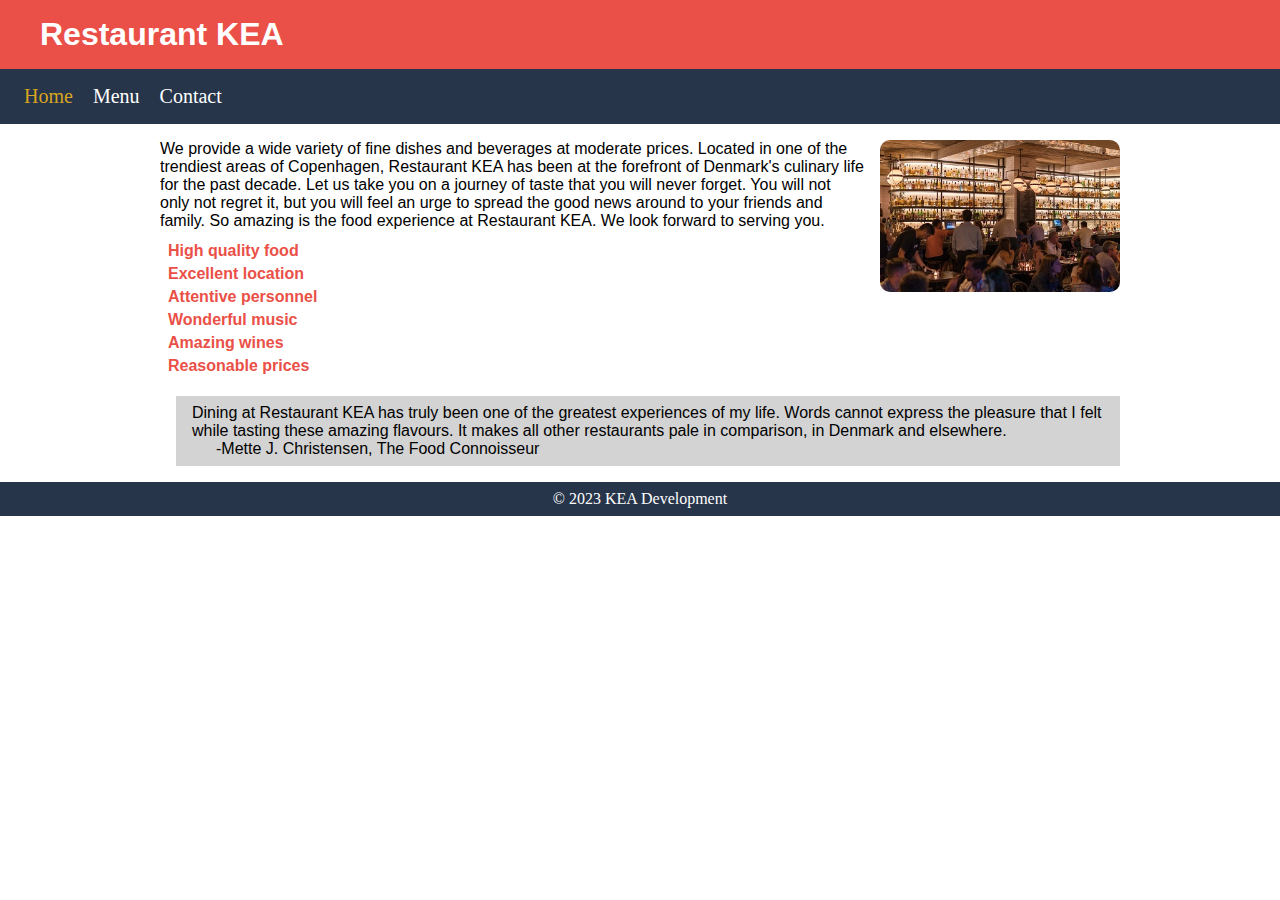
<file: index.html>
<!DOCTYPE html>
<html lang="en">
  <head>
    <meta charset="UTF-8" />
    <meta name="viewport" content="width=device-width, initial-scale=1.0" />
    <link rel="stylesheet" href="css/styles.css" />
    <link rel="stylesheet" href="css/index.css" />
    <title>Home</title>
  </head>
  <body>
    <header>
      <h1 class="title">Restaurant KEA</h1>

      <nav class="nav">
        <ul>
          <li><a href="index.html" class="selected">Home</a></li>
          <li><a href="food-menu.html">Menu</a></li>
          <li><a href="contact.html">Contact</a></li>
        </ul>
      </nav>
    </header>

    <main>
      <section class="inline">
        <article class="inline-left">
          <p>
            We provide a wide variety of fine dishes and beverages at moderate
            prices. Located in one of the trendiest areas of Copenhagen, Restaurant
            KEA has been at the forefront of Denmark's culinary life for the past
            decade. Let us take you on a journey of taste that you will never
            forget. You will not only not regret it, but you will feel an urge to
            spread the good news around to your friends and family. So amazing is
            the food experience at Restaurant KEA. We look forward to serving you.
          </p>
    
          <ul class="attribute-list">
            <li>High quality food</li>
            <li>Excellent location</li>
            <li>Attentive personnel</li>
            <li>Wonderful music</li>
            <li>Amazing wines</li>
            <li>Reasonable prices</li>
          </ul>
        </article>
  
        <article class="inline-right">
          <img src="img/kea_restaurant.jpg" alt="kea_restaurant.jpg" />
        </article>
      </section>

      <div class="quote">
        <blockquote>
          Dining at Restaurant KEA has truly been one of the greatest experiences
          of my life. Words cannot express the pleasure that I felt while tasting
          these amazing flavours. It makes all other restaurants pale in
          comparison, in Denmark and elsewhere.
        </blockquote>
        <p>-Mette J. Christensen, The Food Connoisseur</p>
      </div>
    </main>
    
    <footer class="footer">
      <p>&copy; 2023 KEA Development</p>
    </footer>
  </body>
</html>
</file>
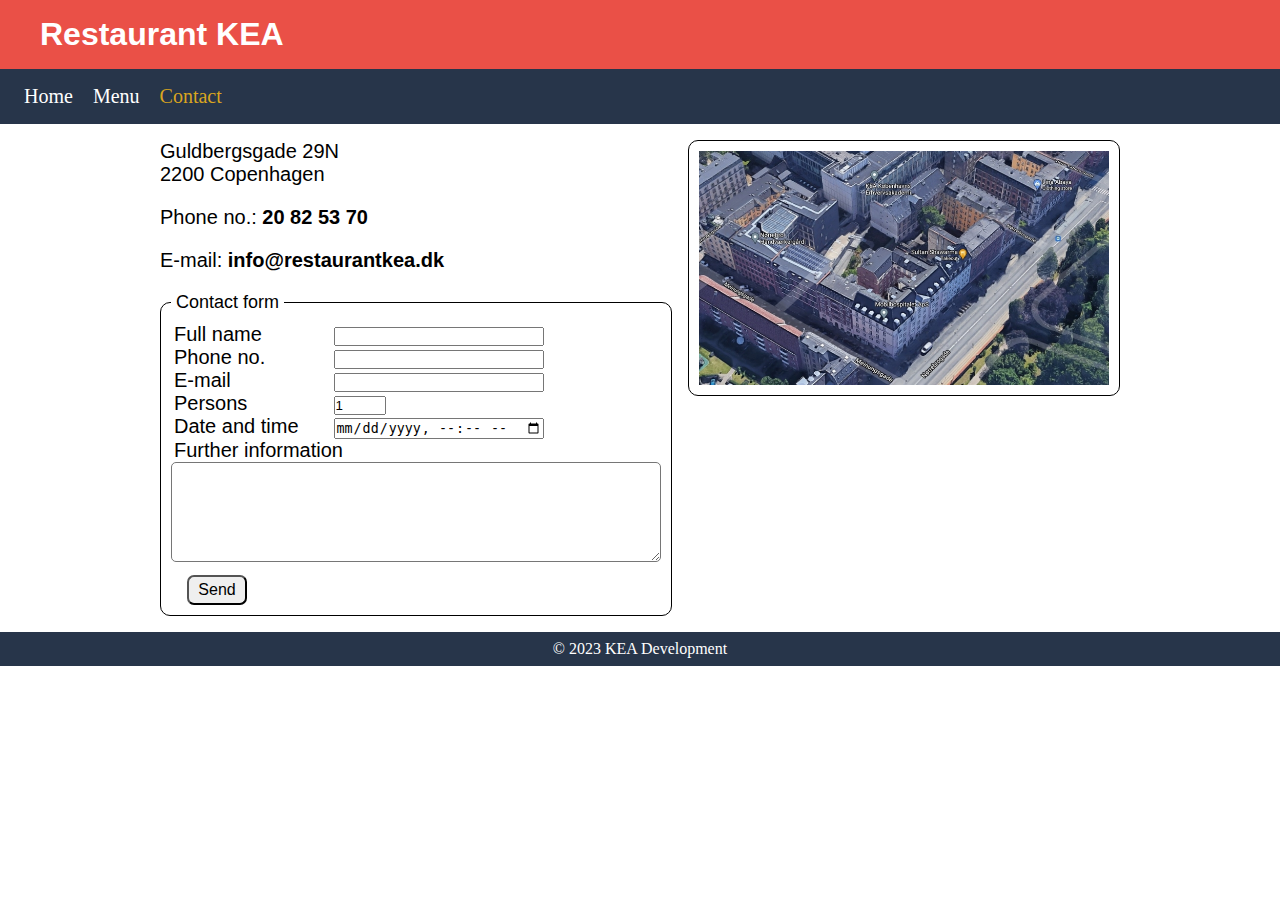
<file: contact.html>
<!DOCTYPE html>
<html lang="en">
  <head>
    <meta charset="UTF-8" />
    <meta name="viewport" content="width=device-width, initial-scale=1.0" />
    <link rel="stylesheet" href="css/styles.css" />
    <link rel="stylesheet" href="css/contact.css" />
    <title>Document</title>
  </head>
  <body>
    <header>
      <h1 class="title">Restaurant KEA</h1>

      <nav class="nav">
        <ul>
          <li><a href="index.html">Home</a></li>
          <li><a href="food-menu.html">Menu</a></li>
          <li><a href="contact.html" class="selected">Contact</a></li>
        </ul>
      </nav>
    </header>

    <main>
      <section class="inline">
        <article class="inline-left">
          <p class="address">Guldbergsgade 29N <br> 2200 Copenhagen</p>
          <p>Phone no.: <a href="" class="phoneNumber">20 82 53 70</a></p>
          <p>E-mail: <a href="" class="eMail">info@restaurantkea.dk</a></p>
          
          <fieldset>
            <legend>Contact form</legend>
            <div class="form-table">
                <label for="full_name">Full name</label>
                <input type="text" id="full_name" name="full_name" class="input-long" required pattern="([A-Za-z-]+ )+[A-Za-z-]+">
            </div>
            <div class="form-table">
                <label for="phone_no">Phone no.</label>
                <input type="text" id="phone_no" name="phone_no" class="input-long" required pattern="[0-9]{8}">
            </div>
            <div class="form-table">
                <label for="email">E-mail</label>
                <input type="email" id="email" name="email" class="input-long" required>
            </div>                    
            <div class="form-table">
                <label for="persons">Persons</label>
                <input type="number" id="persons" name="persons" value="1" required min="1" max="20">
            </div>                    
            <div class="form-table">
                <label for="dateTime">Date and time</label>
                <input type="datetime-local" id="dateTime" name="date_and_time" required>
            </div>                                        
            <div>
                <label for="further_info">Further information</label>
                <textarea id="further_info" class="further-info" name="further_info"></textarea>
            </div>                                        
            <input type="submit" value="Send">
          </fieldset>
        </article>

        <article class="inline-right">
          <img src="img/map.jpg" alt="map.jpg" />
        </article>
      </section>
  
      
    </main>
    <footer class="footer">
      <p>&copy; 2023 KEA Development</p>
    </footer>
  </body>
</html>
</file>
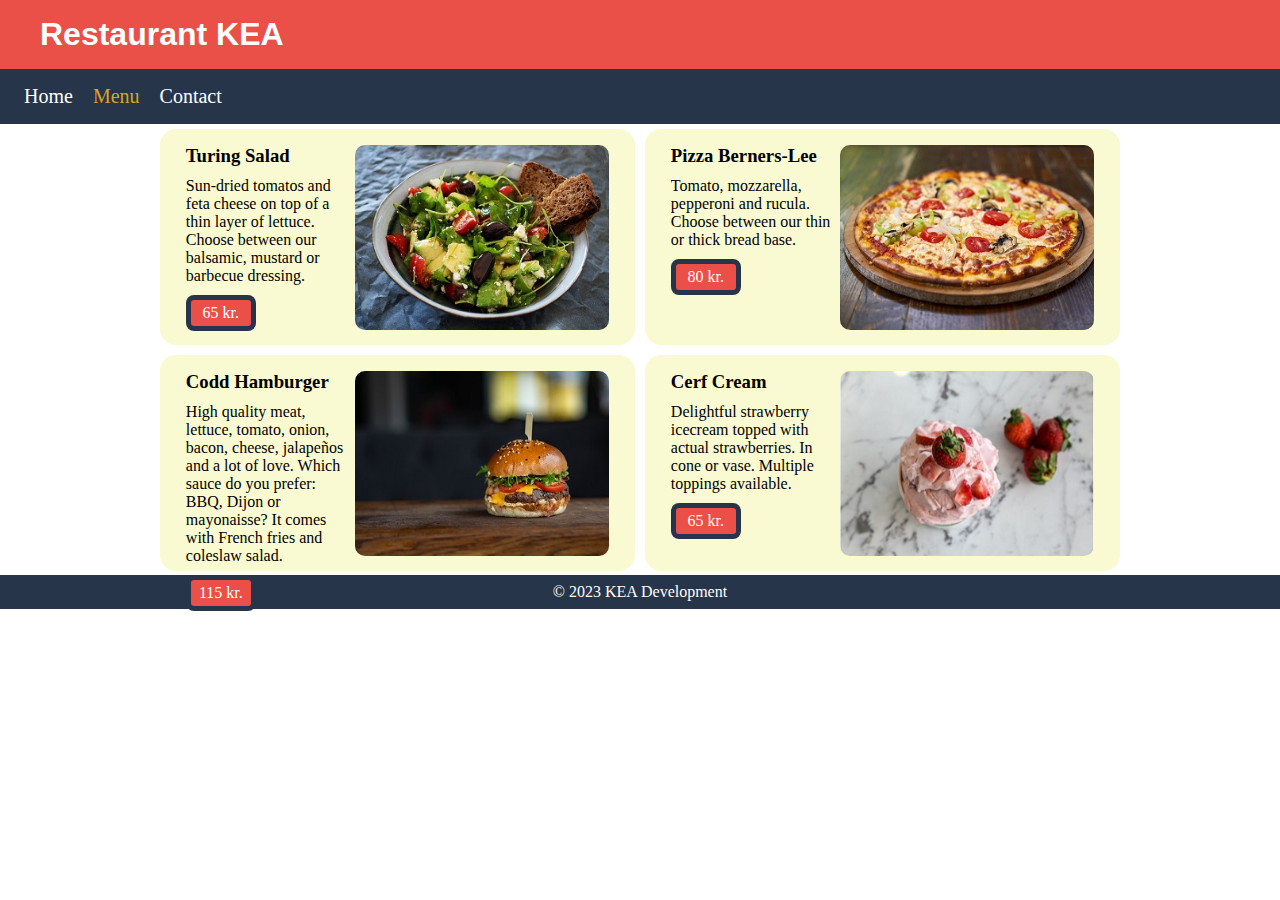
<file: food-menu.html>
<!DOCTYPE html>
<html lang="en">
  <head>
    <meta charset="UTF-8" />
    <meta name="viewport" content="width=device-width, initial-scale=1.0" />
    <link rel="stylesheet" href="css/styles.css" />
    <link rel="stylesheet" href="css/food-menu.css" />
    <title>Menu</title>
  </head>
  <body>
    <header>
      <h1 class="title">Restaurant KEA</h1>

      <nav class="nav sticky">
        <ul>
          <li><a href="index.html">Home</a></li>
          <li><a href="food-menu.html" class="selected">Menu</a></li>
          <li><a href="contact.html">Contact</a></li>
        </ul>
      </nav>
    </header>

    <main>
      <section class="row">
        <div class="column">
          <div class="food-card">
            <div class="card-left">
              <h3 class="food-title">Turing Salad</h3>

              <p class="food-description">
                Sun-dried tomatos and feta cheese on top of a thin layer of lettuce.
                Choose between our balsamic, mustard or barbecue dressing.
              </p>
      
              <p class="food-price">65 kr.</p>
      
            </div>
            <div class="card-right">
              <img src="img/salad.jpg" alt="Salad.jpg" />
            </div>
          </div>
        </div>
        <div class="column">
          <div class="food-card">
            <div class="card-left">
              <h3 class="food-title">Pizza Berners-Lee</h3>
      
              <p class="food-description">
                Tomato, mozzarella, pepperoni and rucula. Choose between our thin or
                thick bread base.
              </p>
      
              <p class="food-price">80 kr.</p>
            </div>
    
            <div class="card-right">
              <img src="img/pizza.jpg" alt="Pizza.jpg" />
            </div>
          </div>
        </div>
      </section>
      <section class="row">

        <div class="column">
          <div class="food-card">
            <div class="card-left">
              <h3 class="food-title">Codd Hamburger</h3>
      
              <p class="food-description">
                High quality meat, lettuce, tomato, onion, bacon, cheese,
                jalape&#241;os and a lot of love. Which sauce do you prefer: 
                BBQ, Dijon or mayonaisse? It comes with French fries and coleslaw salad.
              </p>
      
              <p class="food-price">115 kr.</p>
            </div>
            <div class="card-right">
              <img src="img/burger.jpg" alt="burger.jpg" />
            </div>
          </div>
        </div>
        <div class="column">
          <div class="food-card">
            <div class="card-left">
              <h3 class="food-title">Cerf Cream</h3>
              <p class="food-description">
                Delightful strawberry icecream topped with actual strawberries. 
                In cone or vase. Multiple toppings available.
              </p>
      
              <p class="food-price">65 kr.</p>
            </div>
            <div class="card-right">
              <img src="img/cream.jpg" alt="cream.jpg" />
            </div>
          </div>
        </div>
      </section>
      
    </main>

    <footer class="footer">
      <p>&copy; 2023 KEA Development</p>
    </footer>
  </body>
</html>
</file>
<file: css/styles.css>
/* VARIABLES */

:root{
  --keaRed: #ea5047;
  --keaBlue: #27354a;
  --goldenrod: #daa520;
  --white: #fff;
}

/* CSS */

/** GLOBAL TAGS **/

*{
  padding:0;
  margin:0;
  box-sizing: border-box;
}

body{
  margin: 0;
  box-sizing:border-box;
}

main{
  margin-left: 10rem;
  margin-right: 10rem;
  box-sizing: border-box;
}

/** CLASSES **/

/*** HEADER ***/

.title {
  background-color: var(--keaRed);
  padding: 1rem 1rem 1rem 2.5rem;
  margin: 0;
  font-family: 'Lucida Sans', 'Lucida Sans Regular', 'Lucida Grande', 'Lucida Sans Unicode', Geneva, Verdana, sans-serif;
  color: var(--white);
}

/* Doesn't stick, not sure why */
.nav {
  background-color: var(--keaBlue);
  padding: 1rem 1rem 1rem 0.5rem;
  position:sticky;
  top: 0;
}

.nav ul{
  margin: 0;
  padding: 0;
}

.nav li{
  display:inline;
  margin-left:1rem;
}

.nav li a{
  height:100%;
  font-size:20px;
  color:#fff;
  text-decoration: none;
}

.nav li a.selected{
  color: var(--goldenrod);
}

/*** FOOTER ***/

.footer{
  background-color:var(--keaBlue);
  text-align:center;
  padding:0.5rem 0;
  width:100%;
}

.footer p{
  margin:0;
  color:var(--white);
}
</file>
<file: css/index.css>
/* VARIABLES */

:root{
    --lightgrey: #d3d3d3;
}

/* CSS */

/** CLASSES **/

/*** GENERAL CSS ***/

.inline{
    padding-top: 1rem;
    padding-bottom:1rem;
    display: inline-flex;
    box-sizing: border-box;
    width: 100%;
}

/*** LEFT SIDE ***/

.inline-left{
    width:75%;
    float: inline-start;
    padding-right:1rem;
    font-family: 'Gill Sans', 'Gill Sans MT', Calibri, 'Trebuchet MS', sans-serif;
}

.inline-left p{
    white-space:normal;
}

.inline-left li{
    font-weight:600;
}

.attribute-list{
    padding-left: 0.5rem;
    padding-top: 0.75rem;
}

.attribute-list li{
    list-style: none;
    font-family: 'Segoe UI', Tahoma, Geneva, Verdana, sans-serif;
    color: var(--keaRed);
    margin-bottom: 5px;
}

/*** RIGHT SIDE ***/

.inline-right{
    width: 25%;
    /* Not sure why this float doesn't work, but keeping it here in case of browser differences */
    float:right;
}

.inline-right img{
    max-width: 388px;
    max-height: 243px;
    width: 100%;
    border-radius:10px;
    float: right;
}

/*** BOTTOM QUOTE ***/

.quote{
    font-family: 'Gill Sans', 'Gill Sans MT', Calibri, 'Trebuchet MS', sans-serif;
    background-color: var(--lightgrey);
    margin-left:1rem;
    margin-bottom: 1rem;
}

.quote blockquote{
    margin:0;
    padding-left:1rem;
    padding-top:0.5rem;
}

.quote p{
    padding-left: 2.5rem;
    padding-bottom:0.5rem;
}
</file>
<file: css/contact.css>
/* VARIABLES */

:root{
    --black: #000;
}

/* CSS */

/** CLASSES **/

/*** GENERAL CSS ***/

.inline{
    padding-top: 1rem;
    padding-bottom:1rem;
    display: inline-flex;
    box-sizing: border-box;
    width: 100%;
}

/*** LEFT SIDE ***/

.inline-left{
    width:55%;
    padding-right:1rem;
    font-family: 'Gill Sans', 'Gill Sans MT', Calibri, 'Trebuchet MS', sans-serif;
}

.inline-left p{
    padding-bottom: 20px;
}

.phoneNumber,
.eMail{
    text-decoration: none;
    font-weight:bold;
    color:var(--black);
    font-family:'Segoe UI', Tahoma, Geneva, Verdana, sans-serif
}

.inline-left p,
.inline-left label{
    font-size: 20px;
    font-style: normal;
}

.inline-left fieldset{
    font-size: 18px;
    border: 1px solid var(--black);
    border-radius: 10px;
    padding: 10px;
    display: table;
    width: 100%;
}

.inline-left legend{
    padding: 0 5px;
}

.inline-left .form-table{
    display: table-row;
}

.inline-left label{
    padding-left: 3px;
    padding-right: 35px;
    display: table-cell; text-align: left;
}

.inline-left input{
    display: table-cell;
}

/* Can't figure out why 100% isn't working, might be the table structure */
.input-long{
    width: 100%;
}

.further-info{
    width: 100%;
    height: 100px;
    border-radius: 5px;
}

fieldset input[type=submit]{
    margin-left: 1rem;
    margin-top: 0.5rem;
    border-radius: 7px;
    height: 30px;
    width: 60px;
    font-size: 1rem;
}

/*** RIGHT SIDE ***/

.inline-right{
    width: 45%;
    /* Not sure why this float doesn't work, but keeping it here in case of browser differences */
    float:right;
}

.inline-right img{
    max-width: 800px;
    max-height: 457px;
    width: 100%;
    border-radius:10px;
    float: right;
    border: 1px solid var(--black);
    padding: 10px;
}
</file>
<file: css/food-menu.css>
/* VARIABLES */

:root{
    --lightyellow: #fafad2;
}

/* CSS */

/** GLOBAL TAGS  **/

img{
    width: 49%;
    height: 49%;
    max-width: 100%;
    max-height: 100%;
    border-radius:10px;
}

/** CLASSES **/

/*** CARD SETUP ***/

.row{
    margin:0 -5px;
}

.row:after{
    content:"";
    display:table;
    clear:both;
}

.column{
    float:left;
    width:49%;
    height: 216px;
    padding: 0 10px;
    margin: 0.5%;
    background-color: var(--lightyellow);
    border-radius: 1rem;
}

.food-card{
    padding:16px;
    display: flex;
}

.card-left{
    width: 40%;
}

.food-title{
    margin-bottom:10px;
}

.food-description{
    margin-bottom:10px;
}

.food-price{
    background-color: var(--keaRed);
    width: 70px;
    padding: 0.25rem;
    text-align: center;
    border: 5px solid var(--keaBlue);
    border-radius:0.5rem;
    color:var(--white);
}

.card-right{
    width: 60%;
}

.card-right img{
    float:right;
    width: 350px;
    height: 185px;
    border-radius:10px;
}
</file>
